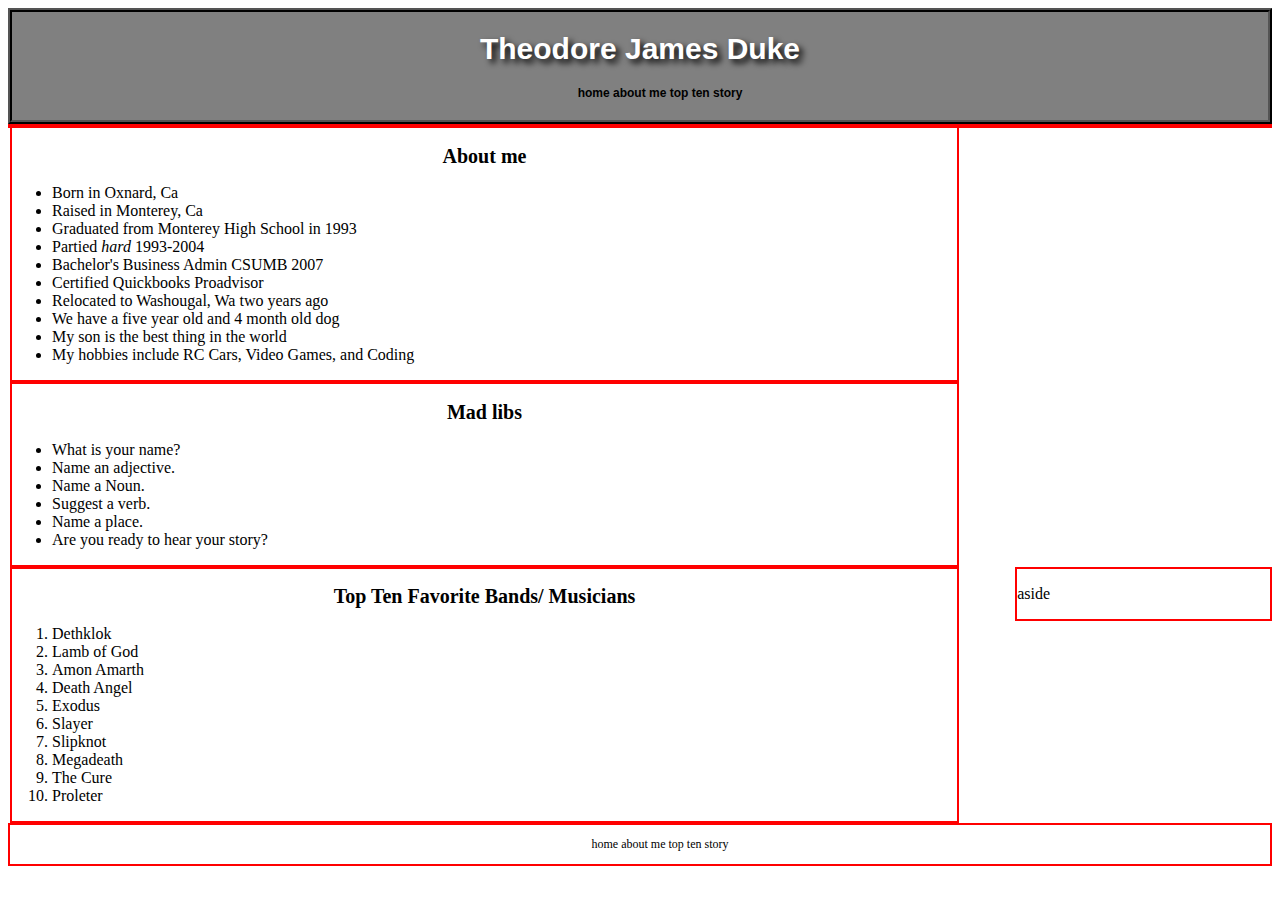
<file: index.html>
<!DOCTYPE html>
<html>
<head>
  <title>Check My Totes Sweet webPage broHam</title>
  <link type="text/css" rel="stylesheet" href="css.css">
</head>

<body>
  <div id="page">
  <header>
    <h1>Theodore James Duke<h1>
      <nav>
        <ul>
          <li a href="">home</li>
          <li a href="">about me </li>
          <li a href="">top ten </li>
          <li a href="">story</li>
      </nav>
  </header>

<div id="content">
  <article id="about_me">
   <h2>About me</h2>
    <ul>
      <li>Born in Oxnard, Ca</li>
      <li>Raised in Monterey, Ca</li>
      <li>Graduated from Monterey High School in 1993</li>
      <li>Partied <em>hard</em> 1993-2004
      <li>Bachelor's Business Admin CSUMB 2007</li>
      <li>Certified Quickbooks Proadvisor</li>
      <li>Relocated to Washougal, Wa two years ago</li>
      <li>We have a five year old and 4 month old dog</li>
      <li>My son is the best thing in the world</li>
      <li>My hobbies include RC Cars, Video Games, and Coding</li>
    </ul>
  </article>

<article id="mad_libs">
<h2>Mad libs</h2>
    <ul>
    <li>What is your name?</li>
    <li>Name an adjective.</li>
    <li>Name a Noun.</li>
    <li>Suggest a verb.</li>
    <li>Name a place.</li>
    <li>Are you ready to hear your story?</li>
  </ul>
</article>

<article id="top_ten">
<h2>Top Ten Favorite Bands/ Musicians</h1>
    <ol>
      <li a href="www.dethklok.com">Dethklok</a>
      </li>
      <li a href "www.lambofgod.com">Lamb of God</li>
      <li>Amon Amarth</li>
      <li>Death Angel</li>
      <li>Exodus</li>
      <li>Slayer</li>
      <li>Slipknot</li>
      <li>Megadeath</li>
      <li>The Cure</li>
      <li>Proleter</li>
    </ol>
</article>
</div>
<aside>
  <p>aside</p>
</aside>
<footer>
  <nav>
    <ul>
      <li a href="">home</li>
      <li a href="">about me </li>
      <li a href="">top ten </li>
      <li a href="">story</li>
  </nav>
</footer>
    <script src="app.js" type="text/javascript"></script>

</body>
</html>
</file>
<file: css.css>
body {
  background-image: url(http://www.intrawallpaper.com/static/images/4640301.jpg);
  background-size: cover;
}
header {
  border: 4px ridge #000000;
  background-color: grey;
}

header h1 {
  font-size: 30px;
  font-family: sans-serif;
  color: white;
  text-align: center;
  text-shadow: 4px 4px 6px #000000;
}

nav {
  align-items: center;
  font-size: 12px;
}

header nav ul li {
  display: inline;
  color: #000000;
  text-shadow: none;
  text-decoration: none;
}

#content {
  border:2px solid red;

}

#about_me {
  border: 2px solid red;
  font-family: serif;
  float: left;
  width: 75%;
}

#mad_libs {
  border: 2px solid red;
  float: left;
  width: 75%;
}

#top_ten {
  border:2px solid red;
  float: left;
  width: 75%;
}

aside {
  border: 2px solid red;
  float: right;
  width: 20%;
  clear:right:
}

footer {
  border: 2px solid red;
  clear: both;
  margin-bottom: 0;
  font-size: 12px;
  text-align: center;
}

footer nav ul li {
  display: inline;
  color: #000000;
  text-shadow: none;
  text-decoration: none;
}

h2 {
  text-align: center;
  font-size: 20px;
}
</file>
